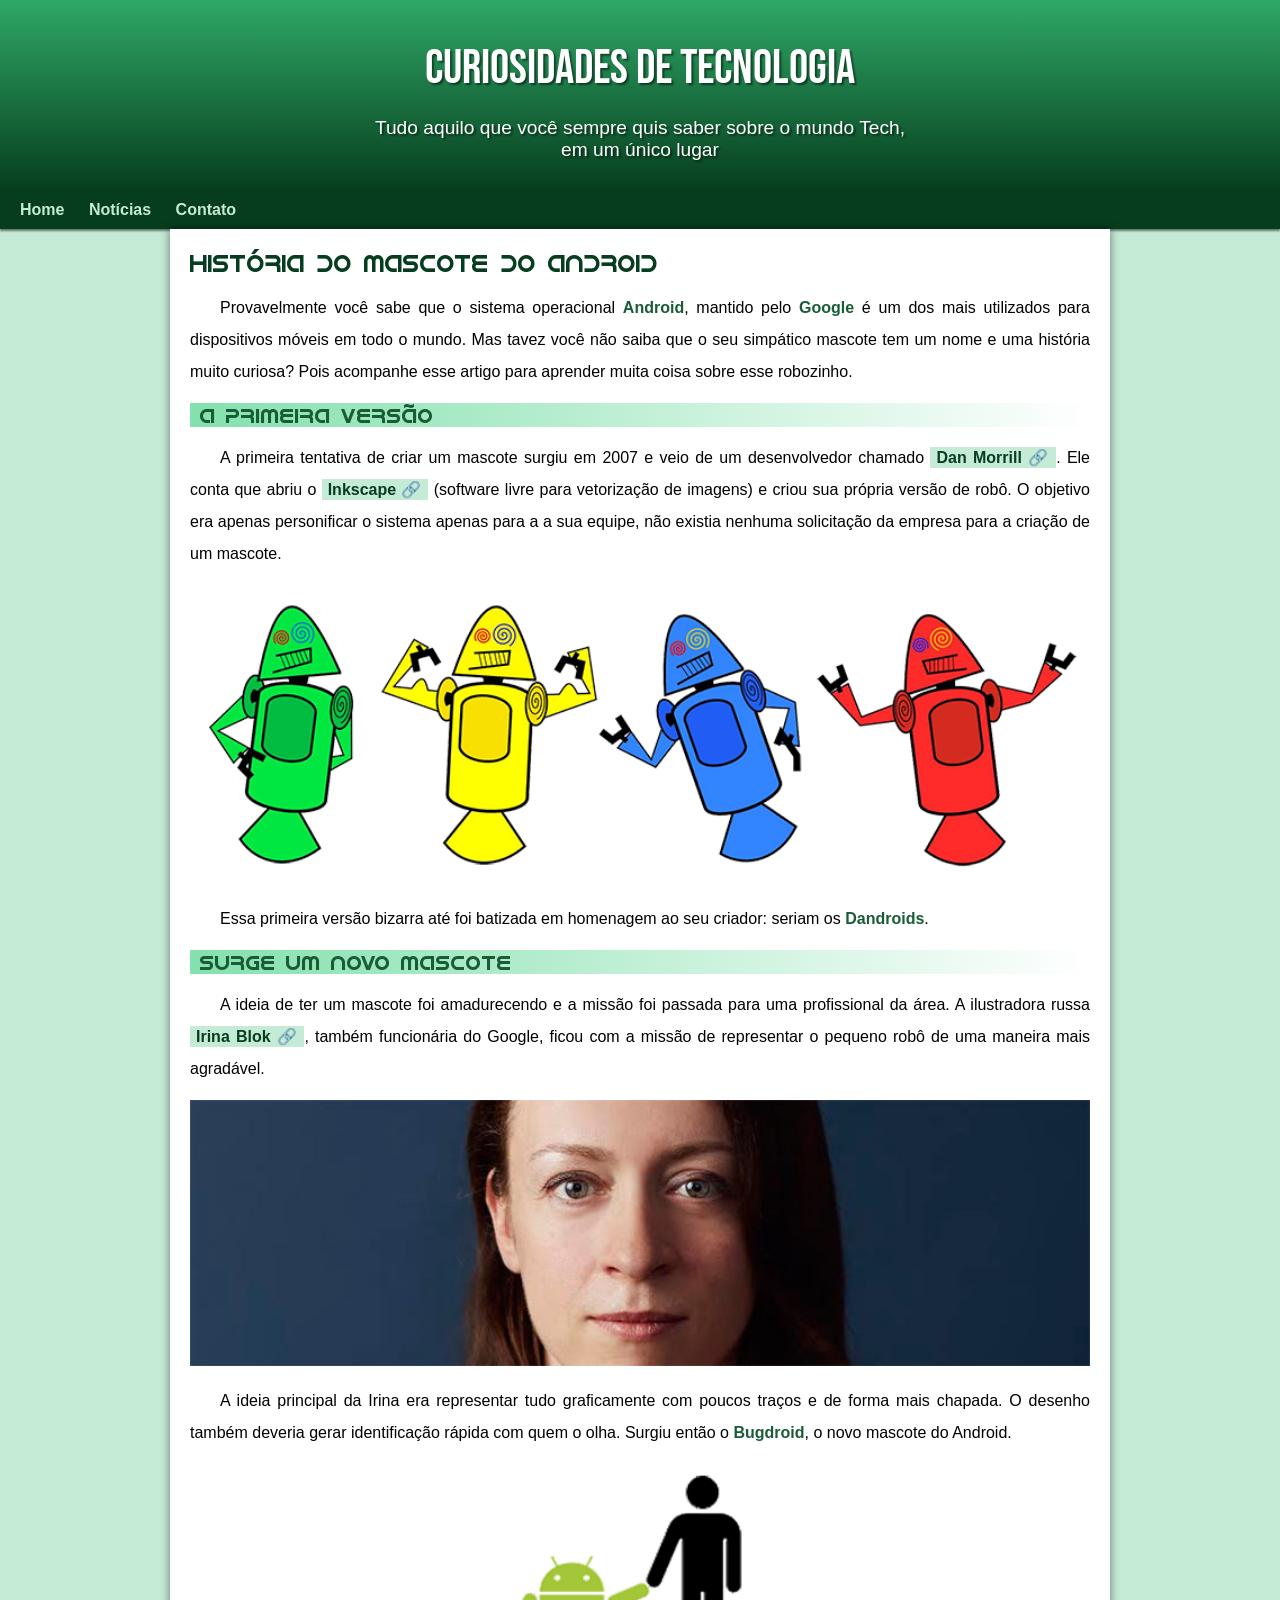
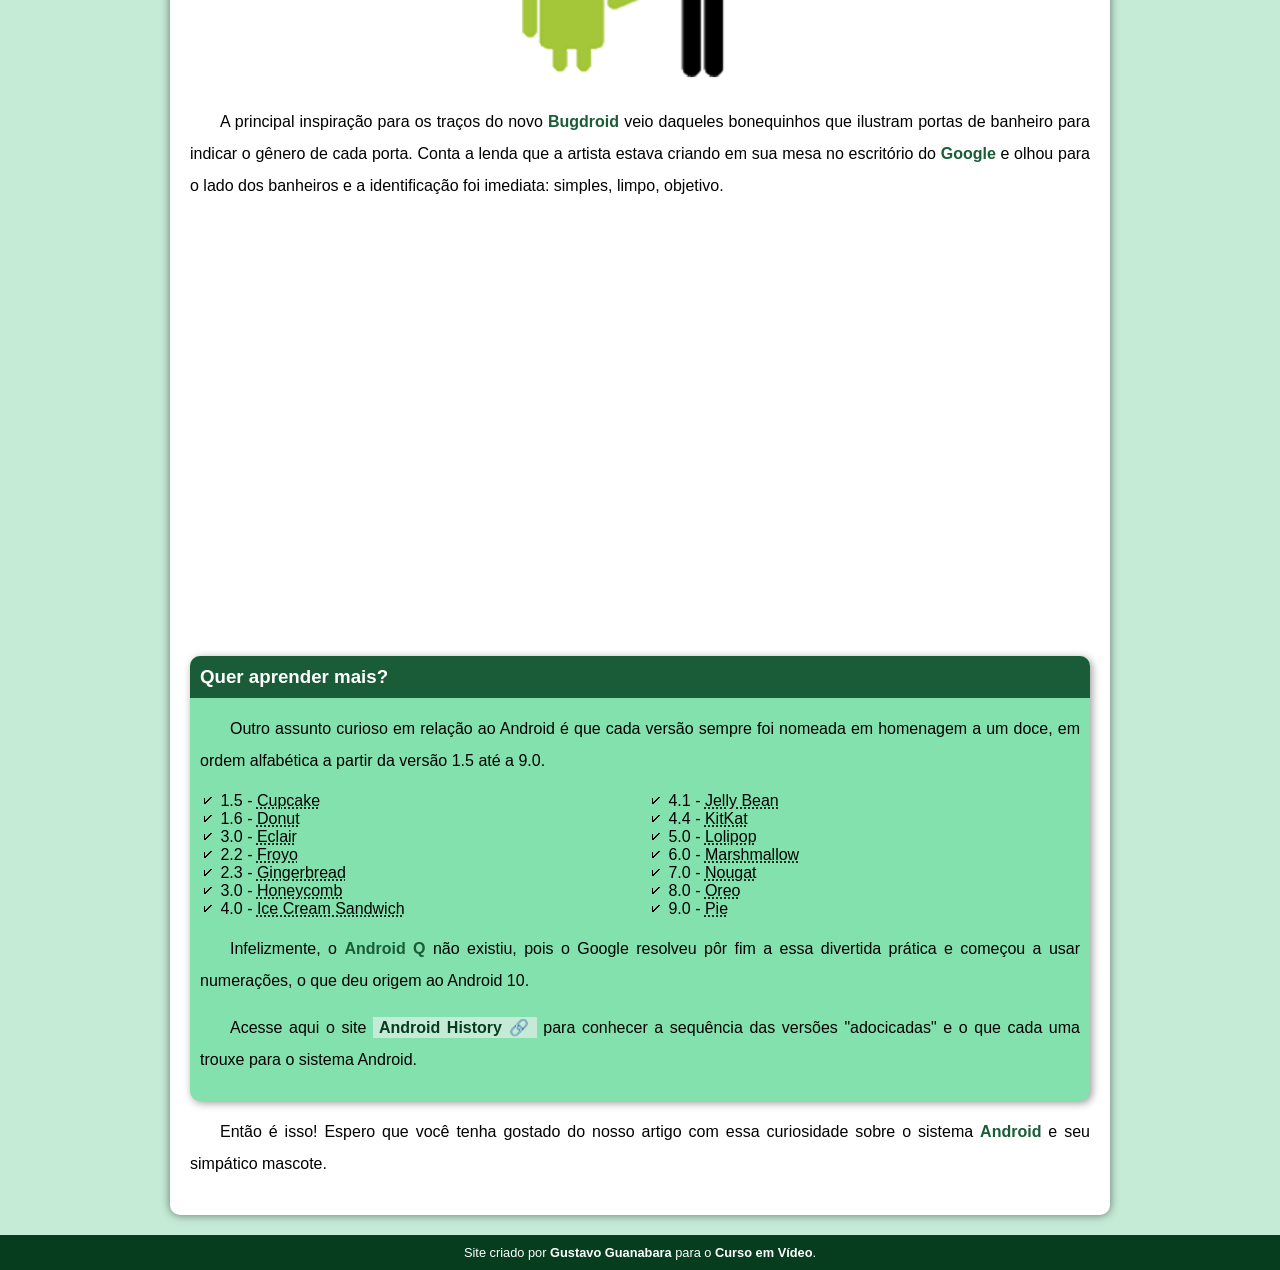
<file: index.html>
<!DOCTYPE html>
<html lang="pt-br">
<head>
    <meta charset="UTF-8">
    <meta name="viewport" content="width=device-width, initial-scale=1.0">
    <title>Android Correto</title>
    <link rel="shortcut icon" href="imagens/favicon.ico" type="image/x-icon">
    <link rel="stylesheet" href="estilo/style.css">
</head>
<body>
    
    <header>
        <h1>Curiosidades de Tecnologia</h1>
        <p>Tudo aquilo que você sempre quis saber sobre o mundo Tech, em um único lugar</p>
    </header>

    <nav>
        <a href="#">Home</a>
        <a href="#">Notícias</a>
        <a href="#">Contato</a>
    </nav>
    
        <main>
            <article>
                <h1>História do Mascote do Android</h1>

                <p>Provavelmente você sabe que o sistema operacional <strong>Android</strong>, mantido pelo <strong>Google</strong> é um dos mais utilizados para dispositivos móveis em todo o mundo. Mas tavez você não saiba que o seu simpático mascote tem um nome e uma história muito curiosa? Pois acompanhe esse artigo para aprender muita coisa sobre esse robozinho.</p>

                <h2>A primeira versão</h2>

                <p>A primeira tentativa de criar um mascote surgiu em 2007 e veio de um desenvolvedor chamado <a href="https://androidcommunity.com/dan-morrill-shows-us-the-android-mascot-that-almost-was-20130103/" class="externo" target="_blank">Dan Morrill</a>. Ele conta que abriu o <a href="https://inkscape.org/pt-br/" class="externo" target="_blank">Inkscape</a> (software livre para vetorização de imagens) e criou sua própria versão de robô. O objetivo era apenas personificar o sistema apenas para a a sua equipe, não existia nenhuma solicitação da empresa para a criação de um mascote.</p>

                <picture>
                    <source media="(max-width: 550px)" srcset="imagens/dan-droids-pq.png">
                    <img src="imagens/dan-droids.png" alt="Primeiro mascote do Android">
                </picture>

                <p>Essa primeira versão bizarra até foi batizada em homenagem ao seu criador: seriam os <strong>Dandroids</strong>.</p>

                <h2>Surge um novo mascote</h2>

                <p>A ideia de ter um mascote foi amadurecendo e a missão foi passada para uma profissional da área. A ilustradora russa <a href="https://www.irinablok.com/" class="externo" target="_blank">Irina Blok</a>, também funcionária do Google, ficou com a missão de representar o pequeno robô de uma maneira mais agradável.</p>

                <picture>
                    <source media="(max-width: 550px)" srcset="imagens/irina-blok-pq.jpg">
                    <img src="imagens/irina-blok.jpg" alt="Irina Blok, criadora do Bugdroid">
                </picture>

                <p>A ideia principal da Irina era representar tudo graficamente com poucos traços e de forma mais chapada. O desenho também deveria gerar identificação rápida com quem o olha. Surgiu então o <strong>Bugdroid</strong>, o novo mascote do Android.</p>

                <img src="imagens/bugdroid.png" class="pequena" alt="Bugdroid">

                <p>A principal inspiração para os traços do novo <strong>Bugdroid</strong> veio daqueles bonequinhos que ilustram portas de banheiro para indicar o gênero de cada porta. Conta a lenda que a artista estava criando em sua mesa no escritório do <strong>Google</strong> e olhou para o lado dos banheiros e a identificação foi imediata: simples, limpo, objetivo.</p>

                    <iframe width="100%" height="415" src="https://www.youtube.com/embed/l2UDgpLz20M?si=jvonMRoc2_kvQ66p" title="YouTube video player" frameborder="0" allow="accelerometer; autoplay; clipboard-write; encrypted-media; gyroscope; picture-in-picture; web-share" referrerpolicy="strict-origin-when-cross-origin" allowfullscreen></iframe>
                                
                <aside>
                    <h3>Quer aprender mais?</h3>
                    <p>Outro assunto curioso em relação ao Android é que cada versão sempre foi nomeada em homenagem a um doce, em ordem alfabética a partir da versão 1.5 até a 9.0.</p>
                    <ul>
                        <li>1.5 - <abbr title="Bolo de copo">Cupcake</abbr></li>
                        <li>1.6 - <abbr title="Rosquinha">Donut</abbr></li>
                        <li>3.0 - <abbr title="Bomba de chocolate">Eclair</abbr></li>
                        <li>2.2 - <abbr title="Iogurte congelado">Froyo</abbr></li>
                        <li>2.3 - <abbr title="Biscoito de gengibre">Gingerbread</abbr></li>
                        <li>3.0 - <abbr title="Favo de mel">Honeycomb</abbr></li>
                        <li>4.0 - <abbr title="Sanduíche de sorvete">Ice Cream Sandwich</abbr></li>
                        <li>4.1 - <abbr title="Jujuba">Jelly Bean</abbr></li>
                        <li>4.4 - <abbr title="Kitkat">KitKat</abbr></li>
                        <li>5.0 - <abbr title="Pirulito">Lolipop</abbr></li>
                        <li>6.0 - <abbr title="Marshmallow">Marshmallow</abbr></li>
                        <li>7.0 - <abbr title="Torrone">Nougat</abbr></li>
                        <li>8.0 - <abbr title="Oreo">Oreo</abbr></li>
                        <li>9.0 - <abbr title="Torta">Pie</abbr></li>
                    </ul>
                    <p>Infelizmente, o <strong>Android Q</strong> não existiu, pois o Google resolveu pôr fim a essa divertida prática e começou a usar numerações, o que deu origem ao Android 10.</p>
                    
                    <p>Acesse aqui o site <a href="https://www.android.com/intl/en_uk/history/#/donut" class="externo" target="_blank">Android History</a> para conhecer a sequência das versões "adocicadas" e o que cada uma trouxe para o sistema Android.</p>
                </aside>
                
                <p>Então é isso! Espero que você tenha gostado do nosso artigo com essa curiosidade sobre o sistema <strong>Android</strong> e seu simpático mascote.</p>
            </article>
        </main>

        <footer>
            <p>Site criado por <a href="https://github.com/gustavoguanabara" target="_blank">Gustavo Guanabara</a> para o <a href="https://www.youtube.com/c/CursoemV%C3%ADdeo" target="_blank">Curso em Vídeo</a>.</p>
        </footer>
    </header>
</body>
</html>
</file>
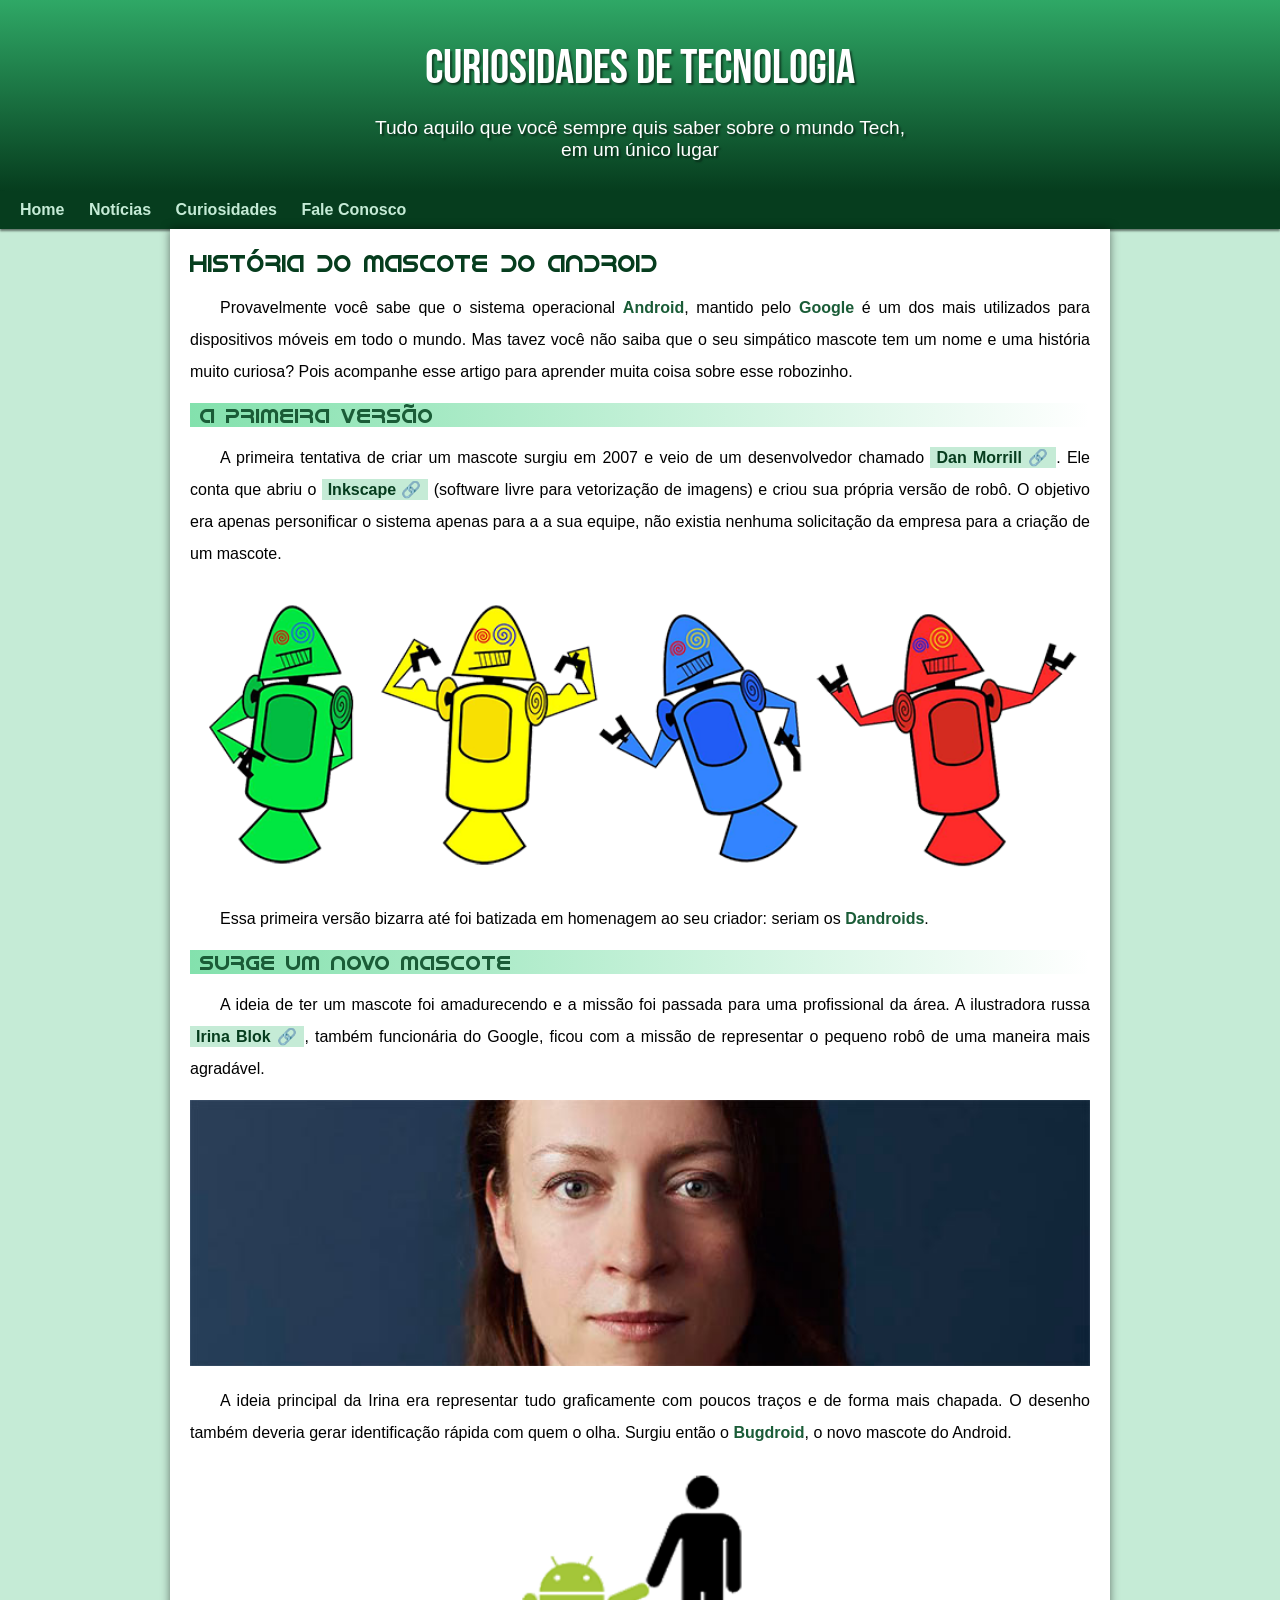
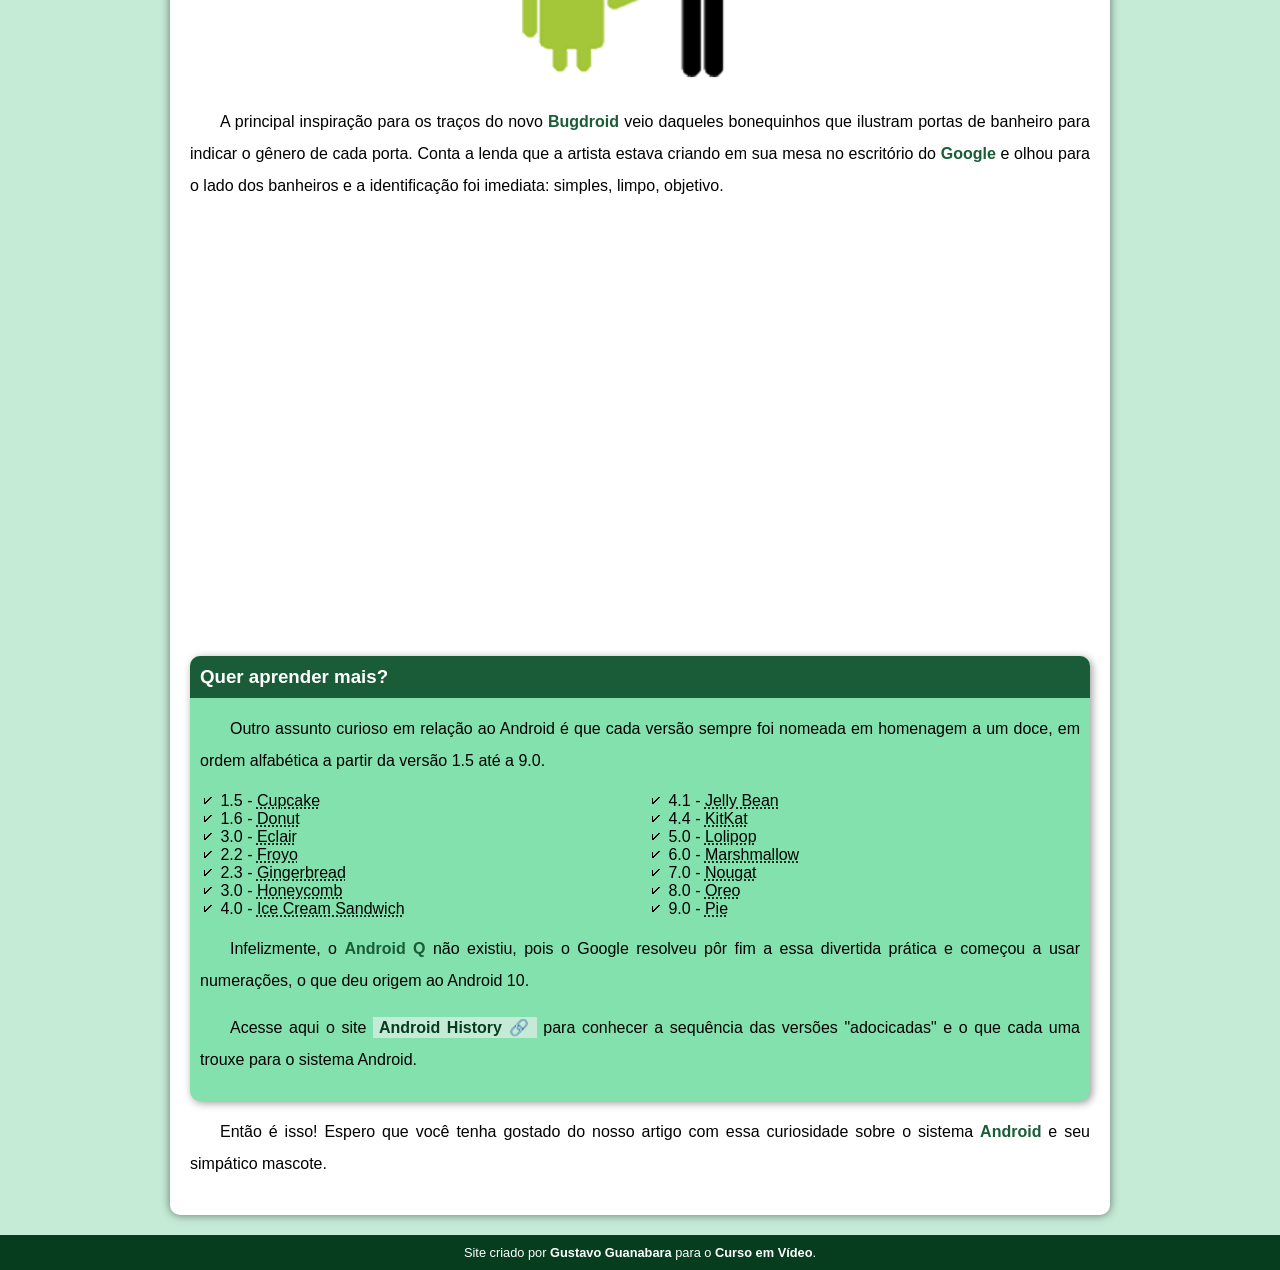
<file: index.html.html>
<!DOCTYPE html>
<html lang="pt-br">
<head>
    <meta charset="UTF-8">
    <meta name="viewport" content="width=device-width, initial-scale=1.0">
    <title>Android Correto</title>
    <link rel="shortcut icon" href="imagens/favicon.ico" type="image/x-icon">
    <link rel="stylesheet" href="estilo/style.css">
</head>
<body>
    
    <header>
        <h1>Curiosidades de Tecnologia</h1>
        <p>Tudo aquilo que você sempre quis saber sobre o mundo Tech, em um único lugar</p>
    </header>

    <nav>
        <a href="#">Home</a>
        <a href="#">Notícias</a>
        <a href="#">Curiosidades</a>
        <a href="#">Fale Conosco</a>
    </nav>
    
        <main>
            <article>
                <h1>História do Mascote do Android</h1>

                <p>Provavelmente você sabe que o sistema operacional <strong>Android</strong>, mantido pelo <strong>Google</strong> é um dos mais utilizados para dispositivos móveis em todo o mundo. Mas tavez você não saiba que o seu simpático mascote tem um nome e uma história muito curiosa? Pois acompanhe esse artigo para aprender muita coisa sobre esse robozinho.</p>

                <h2>A primeira versão</h2>

                <p>A primeira tentativa de criar um mascote surgiu em 2007 e veio de um desenvolvedor chamado <a href="https://androidcommunity.com/dan-morrill-shows-us-the-android-mascot-that-almost-was-20130103/" class="externo" target="_blank">Dan Morrill</a>. Ele conta que abriu o <a href="https://inkscape.org/pt-br/" class="externo" target="_blank">Inkscape</a> (software livre para vetorização de imagens) e criou sua própria versão de robô. O objetivo era apenas personificar o sistema apenas para a a sua equipe, não existia nenhuma solicitação da empresa para a criação de um mascote.</p>

                <picture>
                    <source media="(max-width: 550px)" srcset="imagens/dan-droids-pq.png">
                    <img src="imagens/dan-droids.png" alt="Primeiro mascote do Android">
                </picture>

                <p>Essa primeira versão bizarra até foi batizada em homenagem ao seu criador: seriam os <strong>Dandroids</strong>.</p>

                <h2>Surge um novo mascote</h2>

                <p>A ideia de ter um mascote foi amadurecendo e a missão foi passada para uma profissional da área. A ilustradora russa <a href="https://www.irinablok.com/" class="externo" target="_blank">Irina Blok</a>, também funcionária do Google, ficou com a missão de representar o pequeno robô de uma maneira mais agradável.</p>

                <picture>
                    <source media="(max-width: 550px)" srcset="imagens/irina-blok-pq.jpg">
                    <img src="imagens/irina-blok.jpg" alt="Irina Blok, criadora do Bugdroid">
                </picture>

                <p>A ideia principal da Irina era representar tudo graficamente com poucos traços e de forma mais chapada. O desenho também deveria gerar identificação rápida com quem o olha. Surgiu então o <strong>Bugdroid</strong>, o novo mascote do Android.</p>

                <img src="imagens/bugdroid.png" class="pequena" alt="Bugdroid">

                <p>A principal inspiração para os traços do novo <strong>Bugdroid</strong> veio daqueles bonequinhos que ilustram portas de banheiro para indicar o gênero de cada porta. Conta a lenda que a artista estava criando em sua mesa no escritório do <strong>Google</strong> e olhou para o lado dos banheiros e a identificação foi imediata: simples, limpo, objetivo.</p>

                    <iframe width="100%" height="415" src="https://www.youtube.com/embed/l2UDgpLz20M?si=jvonMRoc2_kvQ66p" title="YouTube video player" frameborder="0" allow="accelerometer; autoplay; clipboard-write; encrypted-media; gyroscope; picture-in-picture; web-share" referrerpolicy="strict-origin-when-cross-origin" allowfullscreen></iframe>
                                
                <aside>
                    <h3>Quer aprender mais?</h3>
                    <p>Outro assunto curioso em relação ao Android é que cada versão sempre foi nomeada em homenagem a um doce, em ordem alfabética a partir da versão 1.5 até a 9.0.</p>
                    <ul>
                        <li>1.5 - <abbr title="Bolo de copo">Cupcake</abbr></li>
                        <li>1.6 - <abbr title="Rosquinha">Donut</abbr></li>
                        <li>3.0 - <abbr title="Bomba de chocolate">Eclair</abbr></li>
                        <li>2.2 - <abbr title="Iogurte congelado">Froyo</abbr></li>
                        <li>2.3 - <abbr title="Biscoito de gengibre">Gingerbread</abbr></li>
                        <li>3.0 - <abbr title="Favo de mel">Honeycomb</abbr></li>
                        <li>4.0 - <abbr title="Sanduíche de sorvete">Ice Cream Sandwich</abbr></li>
                        <li>4.1 - <abbr title="Jujuba">Jelly Bean</abbr></li>
                        <li>4.4 - <abbr title="Kitkat">KitKat</abbr></li>
                        <li>5.0 - <abbr title="Pirulito">Lolipop</abbr></li>
                        <li>6.0 - <abbr title="Marshmallow">Marshmallow</abbr></li>
                        <li>7.0 - <abbr title="Torrone">Nougat</abbr></li>
                        <li>8.0 - <abbr title="Oreo">Oreo</abbr></li>
                        <li>9.0 - <abbr title="Torta">Pie</abbr></li>
                    </ul>
                    <p>Infelizmente, o <strong>Android Q</strong> não existiu, pois o Google resolveu pôr fim a essa divertida prática e começou a usar numerações, o que deu origem ao Android 10.</p>
                    
                    <p>Acesse aqui o site <a href="https://www.android.com/intl/en_uk/history/#/donut" class="externo" target="_blank">Android History</a> para conhecer a sequência das versões "adocicadas" e o que cada uma trouxe para o sistema Android.</p>
                </aside>
                
                <p>Então é isso! Espero que você tenha gostado do nosso artigo com essa curiosidade sobre o sistema <strong>Android</strong> e seu simpático mascote.</p>
            </article>
        </main>

        <footer>
            <p>Site criado por <a href="https://github.com/gustavoguanabara" target="_blank">Gustavo Guanabara</a> para o <a href="https://www.youtube.com/c/CursoemV%C3%ADdeo" target="_blank">Curso em Vídeo</a>.</p>
        </footer>
    </header>
</body>
</html>
</file>
<file: estilo/style.css>
@charset "UTF-8";

@import url('https://fonts.googleapis.com/css2?family=Bebas+Neue&family=Work+Sans:ital,wght@0,100..900;1,100..900&display=swap');

@font-face {
    font-family: 'Android';
    src: url('../fontes/idroid.otf') format('opentype');
    font-weight: normal;
}

:root {
    --cor0: #c5ebd6;
    --cor1: #83e1ad;
    --cor2: #3ddc84;
    --cor3: #2fa866;
    --cor4: #1a5c37;
    --cor5: #063d1e;

    --fonte-padrao: Arial, Verdana, Helvetica, sans-serif;
    --fonte-destaque: 'Bebas Neue', sans-serif;
    --fonte-android: 'Android', cursive;
}

* {
    margin: 0px;
    padding: 0px;
}

body {
    background-color: var(--cor0);
    font-family: var(--fonte-padrao);
}

a.externo::after {
    content: '\00A0\1F517';
}

header {
    background-image: linear-gradient(to bottom, var(--cor3), var(--cor5));
    min-height: 150px;
    text-align: center;
    padding-top: 40px;
}

header > h1 {
    color: white;
    font-family: var(--fonte-destaque);
    font-size: 3em;
    font-weight: normal;
    text-shadow: 2px 2px 2px rgba(0, 0, 0, 0.5);
    margin-bottom: 20px;
}

header > p {
    font-family: var(--fonte-padrao);
    font-size: 1.2em;
    max-width: 550px;
    margin: auto;
    padding-left: 10px;
    padding-right: 10px;
    padding-bottom: 30px;
    text-shadow: 2px 2px 2px rgba(0, 0, 0, 0.5);
    color: white;
}

nav {
    background-color: var(--cor5);
    padding: 10px;
    box-shadow: 0px 2px 2px rgba(0, 0, 0, 0.5);
}

nav > a {
    color: var(--cor0);
    padding: 10px;
    text-decoration: none;
    font-weight: bold;
    border-radius: 5px;
    transition-duration: 0.5s;
}

nav a:hover {
    background-color: var(--cor3);
    color: var(--cor5);
}

main {
    min-width: 300px;
    max-width: 900px;
    margin: auto;
    margin-bottom: 20px;
    background-color: white;
    padding: 20px;
    box-shadow: 0px 0px 10px rgba(0, 0, 0, 0.5);
    border-radius: 0px 0px 10px 10px;
}

main h1 {
    color: var(--cor5);
    font-family: var(--fonte-android);
    font-weight: normal;
}

main h2 {
    font-family: var(--fonte-android);
    color: var(--cor4);
    font-size: 1.3em;
    font-weight: normal;
    background-image: linear-gradient(to right, var(--cor1), transparent);
    text-indent: 10px;
}

main p {
    margin: 15px 0px;
    text-align: justify;
    text-indent: 30px;
    font-size: 1em;
    line-height: 2em;
}

main strong {
    color: var(--cor4);
    font-weight: bold;

}

main a {
    text-decoration: none;
    font-weight: bold;
    color: var(--cor5);
    background-color: var(--cor0);
    padding: 2px 6px;
}

main a:hover {
    text-decoration: underline;
    color: var(--cor4);
}

main img {
    width: 100%;
}

main img.pequena {
    max-width: 350px;
    display: block;
    margin: auto;
}

iframe {
    margin-bottom: 20px;
}

aside {
    background-color: var(--cor1);
    padding: 10px;
    border-radius: 10px;
    box-shadow: 2px 2px 8px rgba(0, 0, 0, 0.4);
}

aside > h3 {
    background-color: var(--cor4);
    color: white;
    margin: -10px -10px 0px -10px;
    border-radius: 10px 10px 0px 0px;
    padding: 10px;
}

aside > ul {
    list-style-type: '\1F5F8\00A0';
    list-style-position: inside;
    columns: 2;
}

footer {
    background-color: var(--cor5);
    color: white;
    text-align: center;
    font-size: 0.8em;
    padding: 10px;
}

footer a {
    color: white;
    text-decoration: none;
    font-weight: bolder;
}

footer a:hover {
    color: var(--cor0);
}
</file>
